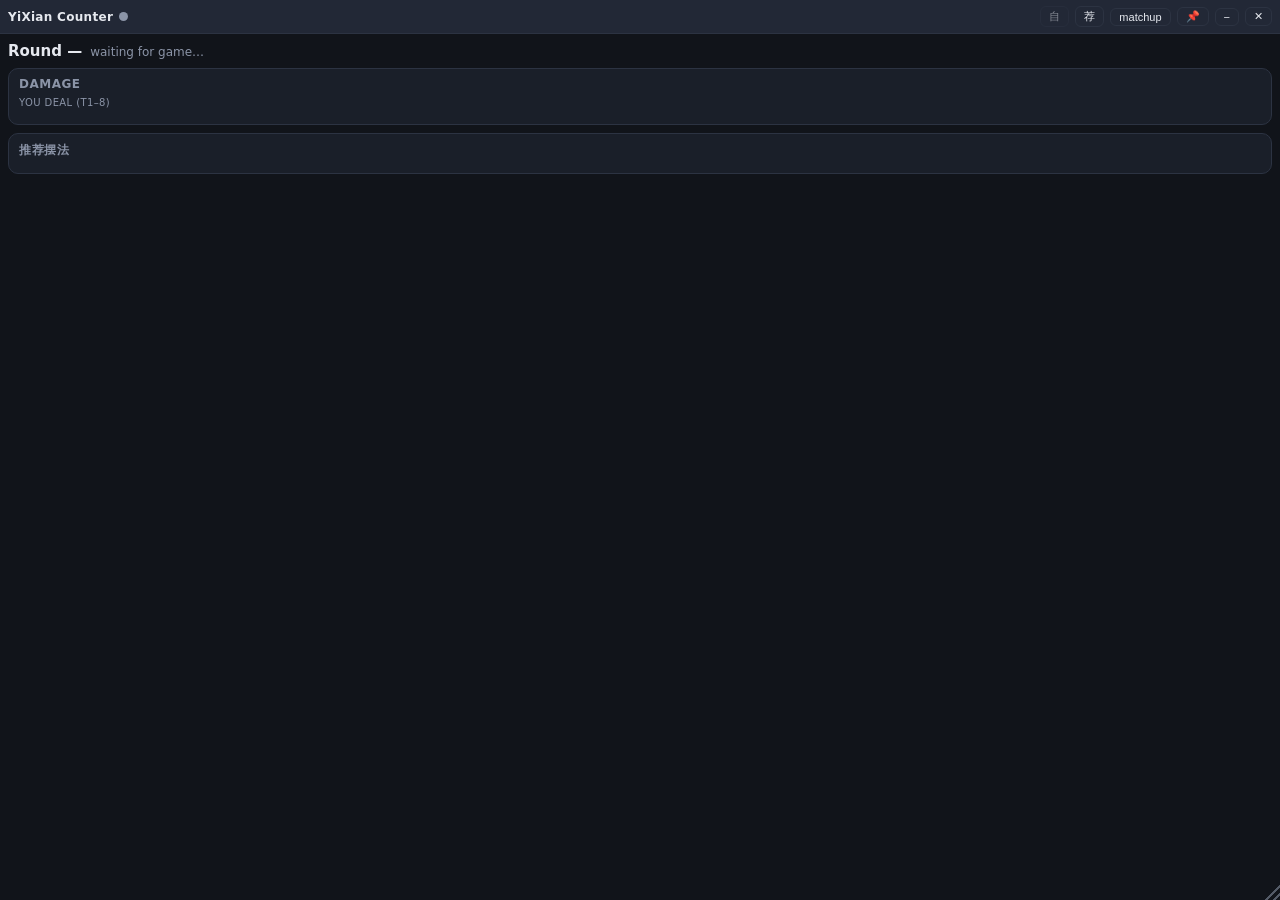
<file: web/index.html>
<!DOCTYPE html>
<html lang="en">
<head>
  <meta charset="UTF-8" />
  <meta name="viewport" content="width=device-width, initial-scale=1.0" />
  <title>YiXian Counter</title>
  <link rel="stylesheet" href="app.css" />
</head>
<body>
  <!-- Drag handle: the only region marked as the OS window-drag area. -->
  <header id="titlebar">
    <span class="title">YiXian Counter</span>
    <span id="status-dot" class="dot" title="proxy status"></span>
    <span class="spacer"></span>
    <button id="btn-auto" class="tbtn" title="自动打牌 开/关">自</button>
    <button id="btn-rec" class="tbtn" title="推荐摆法 开/关">荐</button>
    <button id="btn-mode" class="tbtn" title="Damage mode">matchup</button>
    <button id="btn-pin" class="tbtn" title="Always on top">📌</button>
    <button id="btn-min" class="tbtn" title="Minimize (Ctrl+H)">−</button>
    <button id="btn-quit" class="tbtn" title="Quit">✕</button>
  </header>

  <main id="content">
    <!-- Update banner — shown only when the updater discovers a newer
         version on Gitee at startup. Click "更新" → download + SHA256-verify
         + self-replace. Hidden by default. -->
    <section id="update-banner" class="update-banner" style="display:none">
      <span class="update-text">
        <strong>有新版本</strong>
        <span id="update-version" class="update-version"></span>
      </span>
      <button id="update-btn" class="update-btn">更新</button>
      <button id="update-dismiss" class="update-dismiss" title="dismiss">×</button>
    </section>

    <!-- Round / phase -->
    <section id="round-bar">
      <span id="round-label">Round —</span>
      <span id="phase-label" class="phase">waiting for game…</span>
    </section>

    <!-- Damage summary (the only data card in the main window — the
         YOU / OPPONENT / HAND cards moved to the counter window so this
         window can shrink to just the damage readout). -->
    <section class="card" id="damage-card">
      <h2>Damage <small id="damage-mode-note"></small></h2>
      <div class="dmg-row">
        <div class="dmg-col">
          <div class="dmg-label">you deal (T1–8)</div>
          <div class="dmg-headline">
            <span id="result-pill" class="result-pill" style="display:none"></span>
          </div>
        </div>
      </div>
      <div id="damage-turns" class="turns"></div>
    </section>

    <!-- 推荐摆法 — two suggestions computed locally by recommend.js:
         (1) 打赢对方上一轮牌面 (matchup win-rate), (2) 当前手牌伤害最大 (solo). -->
    <section class="card" id="recommend-card">
      <h2>推荐摆法 <small id="rec-status"></small></h2>
      <div id="rec-body"></div>
    </section>
  </main>

  <!-- Bottom-right drag handle. JS in ui.js wires it to a CSS-zoom resize
       that keeps content proportional (no stretching). -->
  <div id="resize-handle" title="Drag to resize"></div>

  <script src="yisim.bundle.js"></script>
  <script src="card_qi.js"></script>
  <script src="strategy_data.js"></script>
  <script src="recommend.js"></script>
  <script src="ui.js"></script>
</body>
</html>
</file>
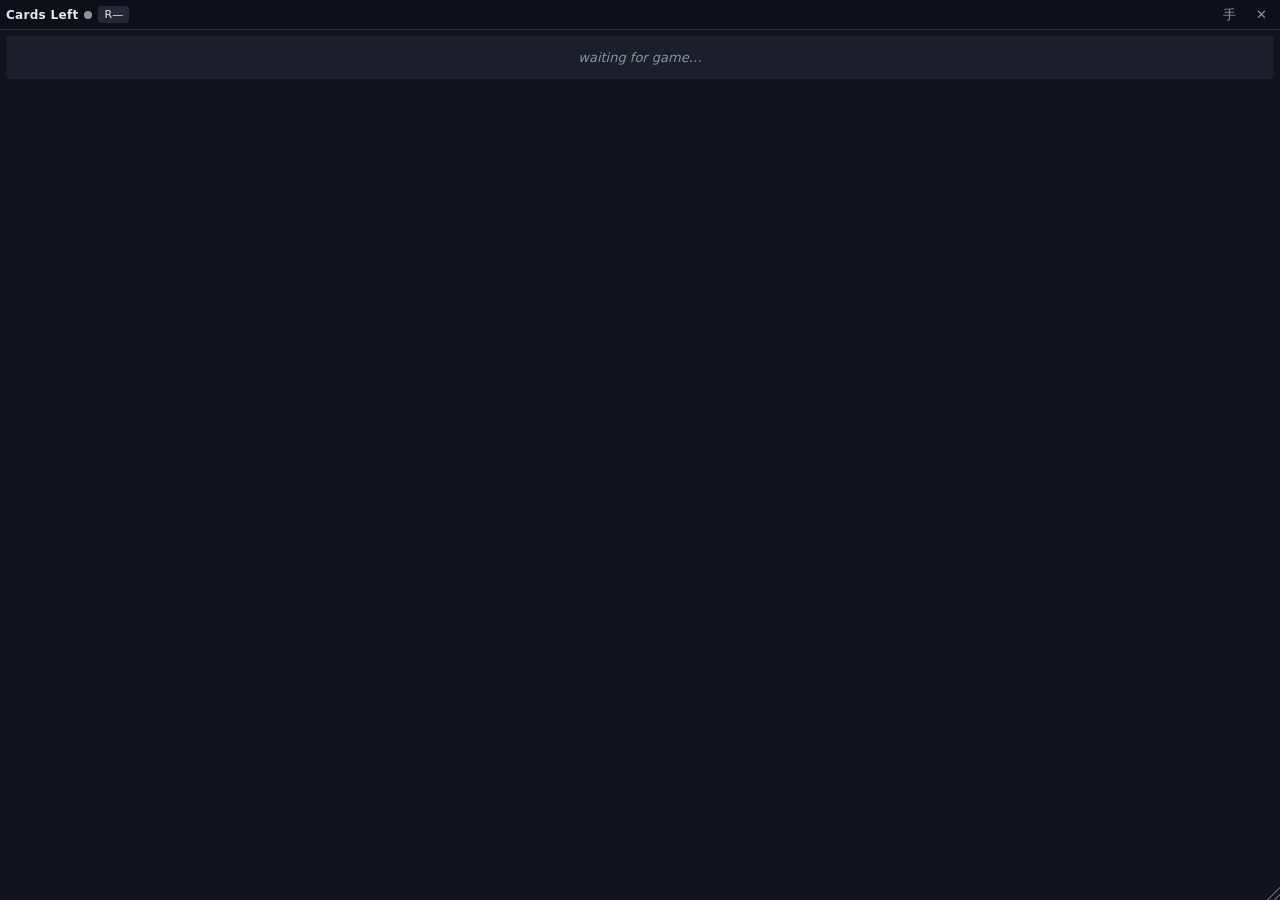
<file: web/counter.html>
<!DOCTYPE html>
<html lang="en">
<head>
  <meta charset="UTF-8" />
  <meta name="viewport" content="width=device-width, initial-scale=1.0" />
  <title>YiXian Counter — Cards Left</title>
  <link rel="stylesheet" href="counter.css" />
</head>
<body>
  <header id="titlebar">
    <span class="title">Cards Left</span>
    <span id="status-dot" class="dot" title="proxy status"></span>
    <span id="round-pill" class="round-pill">R—</span>
    <span class="spacer"></span>
    <button id="btn-hand-only" class="tbtn" title="只看手牌 / 显示全部">手</button>
    <button id="btn-quit" class="tbtn" title="Quit">✕</button>
  </header>

  <main id="content">
    <section class="card" id="counter-card">
      <div id="counter-list" class="counter">
        <span class="empty-note">waiting for game…</span>
      </div>
    </section>
  </main>

  <!-- Bottom-right drag handle for proportional resizing. -->
  <div id="resize-handle" title="Drag to resize"></div>

  <script src="counter.js"></script>
</body>
</html>
</file>
<file: web/app.css>
:root {
  --bg: #11141a;
  --panel: #1a1f29;
  --panel-2: #222836;
  --line: #2c3342;
  --text: #e6e9ef;
  --muted: #8b94a7;
  --accent: #6ea8fe;
  --good: #5ad19a;
  --warn: #f2c14e;
  --bad: #ef6f6f;
}

* { box-sizing: border-box; }

html, body {
  margin: 0;
  height: 100%;
  background: var(--bg);
  color: var(--text);
  font-family: "Segoe UI", system-ui, sans-serif;
  font-size: 13px;
  user-select: none;
  overflow: hidden;
}

/* ── Title bar (drag region) ─────────────────────────────────────────── */
#titlebar {
  -webkit-app-region: drag;
  display: flex;
  align-items: center;
  gap: 6px;
  height: 34px;
  padding: 0 8px;
  background: var(--panel-2);
  border-bottom: 1px solid var(--line);
}
#titlebar .title { font-weight: 600; font-size: 12px; letter-spacing: .3px; }
#titlebar .spacer { flex: 1; }
.dot {
  width: 9px; height: 9px; border-radius: 50%;
  background: var(--muted); transition: background .2s;
}
.dot.live { background: var(--good); }
.dot.stale { background: var(--warn); }
.tbtn {
  -webkit-app-region: no-drag;
  background: transparent;
  border: 1px solid var(--line);
  color: var(--text);
  border-radius: 6px;
  padding: 2px 8px;
  font-size: 11px;
  cursor: pointer;
}
.tbtn:hover { background: var(--panel); }

/* ── Content ─────────────────────────────────────────────────────────── */
/* No fixed `height: calc(100% - 34px)` here — when content was pinned to the
   window's inner height, body.scrollHeight echoed the window size and the
   resize-handle's height calc went into a feedback loop (only the width
   appeared to scale). With content sized to its children, scrollHeight
   reflects the real content height and the auto-fit/zoom flow works. */
#content {
  overflow-y: auto;
  padding: 8px;
  display: flex;
  flex-direction: column;
  gap: 8px;
}
#content::-webkit-scrollbar { width: 8px; }
#content::-webkit-scrollbar-thumb { background: var(--line); border-radius: 4px; }

#round-bar {
  display: flex; align-items: baseline; gap: 8px;
}
#round-label { font-weight: 700; font-size: 15px; }
.phase { color: var(--muted); font-size: 12px; }

.card {
  background: var(--panel);
  border: 1px solid var(--line);
  border-radius: 10px;
  padding: 8px 10px;
}
.card h2 {
  margin: 0 0 6px;
  font-size: 12px;
  font-weight: 600;
  color: var(--muted);
  text-transform: uppercase;
  letter-spacing: .5px;
  display: flex; justify-content: space-between; align-items: baseline;
}
.card h2 small { font-weight: 400; text-transform: none; letter-spacing: 0; }

.big-number { font-size: 30px; font-weight: 800; line-height: 1; color: var(--accent); }
.dmg-row { display: flex; gap: 16px; align-items: flex-end; }
.dmg-col { display: flex; flex-direction: column; gap: 2px; }
.dmg-label { font-size: 10px; color: var(--muted); text-transform: uppercase; letter-spacing: .4px; }
.dmg-headline { display: flex; align-items: center; gap: 8px; }
.result-pill {
  font-weight: 700; font-size: 11px; padding: 2px 7px; border-radius: 6px;
  letter-spacing: .3px; font-variant-numeric: tabular-nums;
}
.result-pill.win { background: rgba(90,209,154,.15); color: var(--good); border: 1px solid var(--good); }
.result-pill.lose { background: rgba(239,111,111,.15); color: var(--bad); border: 1px solid var(--bad); }
.result-pill.draw { background: var(--panel-2); color: var(--warn); border: 1px solid var(--warn); }
.turns {
  display: flex; flex-wrap: wrap; gap: 4px; margin-top: 6px;
}
.turns .turn {
  background: var(--panel-2); border: 1px solid var(--line);
  border-radius: 6px; padding: 2px 6px; font-size: 11px;
  font-variant-numeric: tabular-nums;
}
.turns .turn b { color: var(--good); }

/* Board: 8 slots in a grid */
.board {
  display: grid;
  grid-template-columns: repeat(4, 1fr);
  gap: 4px;
}
.slot {
  position: relative;
  background: var(--panel-2);
  border: 1px solid var(--line);
  border-radius: 6px;
  min-height: 40px;
  padding: 4px;
  font-size: 11px;
  display: flex; flex-direction: column; justify-content: center;
  text-align: center;
}
.slot.empty { color: var(--muted); opacity: .5; }
.slot.locked { color: var(--muted); opacity: .3; border-style: dashed; }
.slot .lv { color: var(--warn); font-size: 10px; }
/* Last card played in the simulated battle: green if you won, red if you lost. */
.slot.played-win {
  background: rgba(90,209,154,.18);
  border-color: var(--good);
}
.slot.played-lose {
  background: rgba(239,111,111,.18);
  border-color: var(--bad);
}
.slot.played-draw {
  background: rgba(242,193,78,.12);
  border-color: var(--warn);
}
.slot .end-turn {
  position: absolute; bottom: 1px; right: 4px;
  font-size: 9px; font-weight: 700; opacity: .9;
  letter-spacing: .2px;
}

/* Counter list */
.counter { display: flex; flex-direction: column; gap: 2px; }
.counter .row {
  display: flex; justify-content: space-between; align-items: center;
  padding: 2px 4px; border-radius: 4px;
}
.counter .row:nth-child(odd) { background: rgba(255,255,255,.02); }
.counter .row .n { font-variant-numeric: tabular-nums; font-weight: 600; }
.counter .row.low .n { color: var(--bad); }

/* Hand */
.hand { display: flex; flex-wrap: wrap; gap: 4px; }
.hand .chip {
  background: var(--panel-2); border: 1px solid var(--line);
  border-radius: 6px; padding: 3px 7px; font-size: 11px;
}
.hand .chip .lv { color: var(--warn); }
/* Seasonal "织梦" (dream-vase) sub-row under the hand. */
.hand-sub {
  margin-top: 6px; padding-top: 6px;
  border-top: 1px dashed var(--line);
  display: flex; flex-wrap: wrap; gap: 4px; align-items: center;
}
.hand-sub .sub-label {
  color: var(--accent); font-size: 10px; font-weight: 700;
  letter-spacing: .4px; margin-right: 4px;
}
.hand-sub .chip { border-color: var(--accent); opacity: .85; }

/* Fates */
.fates { display: flex; flex-wrap: wrap; gap: 4px; margin-bottom: 6px; }
.fate {
  background: var(--panel-2); border: 1px solid var(--line);
  border-radius: 6px; padding: 2px 6px; font-size: 10px; color: var(--muted);
}
.fate.applied { color: var(--accent); border-color: var(--accent); }

.empty-note { color: var(--muted); font-size: 11px; font-style: italic; }

/* Opponent "fates: unknown" placeholder. */
.fate.unknown { color: var(--muted); border-style: dashed; font-style: italic; }

/* Minimize: collapse everything except the titlebar (Ctrl+H / − button). */
body.collapsed > main { display: none; }
body.collapsed { height: 34px; min-height: 0; }


/* ── Bottom-right resize handle ───────────────────────────────────────── */
/* Frameless windows have no native resize edges. This handle hooks into a
   JS drag listener that calls pywebview.api.resize_main / resize_counter
   with the new (width, height). Content is scaled via CSS zoom so the UI
   stays proportional. */
#resize-handle {
  position: fixed;
  right: 0;
  bottom: 0;
  width: 16px;
  height: 16px;
  cursor: nwse-resize;
  z-index: 1000;
  /* Subtle visual marker — two diagonal lines like a typical grip. */
  background:
    linear-gradient(135deg,
      transparent 0%,
      transparent 50%,
      var(--muted) 50%,
      var(--muted) 60%,
      transparent 60%,
      transparent 75%,
      var(--muted) 75%,
      var(--muted) 85%,
      transparent 85%);
  opacity: .55;
  -webkit-app-region: no-drag;
}
#resize-handle:hover { opacity: 1; }

/* ── Update banner ────────────────────────────────────────────────────── */
/* Shown above the round bar when the updater discovers a newer version
   on Gitee at startup. Click "更新" to download + verify + self-replace. */
.update-banner {
  display: flex;
  align-items: center;
  gap: 6px;
  padding: 6px 10px;
  margin: 0 0 6px 0;
  background: #2a3344;
  border: 1px solid var(--accent);
  border-radius: 6px;
  font-size: 12px;
}
.update-banner .update-text { flex: 1; }
.update-banner .update-version {
  margin-left: 4px;
  color: var(--muted);
}
.update-banner .update-btn,
.update-banner .update-dismiss {
  background: var(--accent);
  color: #11141a;
  border: none;
  border-radius: 4px;
  padding: 3px 8px;
  font-size: 11px;
  font-weight: 600;
  cursor: pointer;
}
.update-banner .update-dismiss {
  background: transparent;
  color: var(--muted);
  padding: 3px 6px;
  font-size: 14px;
}
.update-banner .update-btn:hover { background: #87b8ff; }
.update-banner .update-btn:disabled { opacity: .6; cursor: wait; }

/* ── 推荐摆法 panel (recommend.js + ui.js) ─────────────────────────── */
#recommend-card .rec-block { margin-top: 6px; }
#recommend-card .rec-head {
  display: flex; align-items: baseline; gap: 6px; font-size: 12px; margin-bottom: 3px;
}
#recommend-card .rec-title { font-weight: 600; color: #cdd6f4; }
#recommend-card .rec-win  { color: #a6e3a1; font-weight: 700; }
#recommend-card .rec-win.low { color: #f9e2af; }
#recommend-card .rec-win.bad { color: #f38ba8; }
#recommend-card .rec-dmg  { color: #89b4fa; font-weight: 700; }
#recommend-card .rec-note { color: #7f849c; font-size: 10px; }
#recommend-card .rec-slots {
  display: flex; flex-wrap: wrap; gap: 3px;
}
#recommend-card .rec-slot {
  font-size: 11px; line-height: 1.4; padding: 1px 5px; border-radius: 5px;
  background: #313244; color: #cdd6f4; border: 1px solid #45475a; white-space: nowrap;
}
#recommend-card .rec-slot .pos { color: #6c7086; margin-right: 3px; }
#recommend-card .rec-slot.normal { color: #6c7086; font-style: italic; }
#recommend-card .rec-slot .lv { color: #f9e2af; font-size: 9px; margin-left: 2px; }
#recommend-card .rec-empty { color: #7f849c; font-size: 11px; }

/* v2 推荐: 先后手 banner + 对侧先后手行 */
#recommend-card .rec-order {
  font-size: 12px; font-weight: 700; color: #f9e2af; margin: 2px 0 4px;
  letter-spacing: .05em;
}
#recommend-card .rec-alt {
  display: flex; align-items: baseline; gap: 6px; font-size: 12px;
  margin: 2px 0 6px; padding-left: 4px;
}
#recommend-card .rec-title2 { color: #9aa6d6; font-weight: 600; }
</file>
<file: web/counter.css>
:root {
  --bg: #11141a;
  --panel: #1a1f29;
  --panel-2: #232a36;
  --text: #e6e8ee;
  --muted: #8a93a6;
  --accent: #6fb1ff;
  --warn: #f5a142;
}

* { box-sizing: border-box; }

html, body {
  margin: 0;
  padding: 0;
  background: var(--bg);
  color: var(--text);
  font-family: "Segoe UI", system-ui, -apple-system, sans-serif;
  font-size: 13px;
  user-select: none;
  overflow: hidden;
}

#titlebar {
  -webkit-app-region: drag;
  height: 30px;
  display: flex;
  align-items: center;
  padding: 0 6px;
  background: #0d1016;
  border-bottom: 1px solid #2a3140;
  gap: 6px;
}

#titlebar .title {
  font-weight: 600;
  font-size: 12px;
  letter-spacing: 0.3px;
}

#titlebar .spacer { flex: 1; }

.tbtn {
  -webkit-app-region: no-drag;
  background: transparent;
  color: var(--muted);
  border: none;
  font-size: 13px;
  padding: 2px 7px;
  cursor: pointer;
  border-radius: 3px;
}
.tbtn:hover { background: var(--panel-2); color: var(--text); }

.dot {
  width: 8px; height: 8px; border-radius: 50%;
  background: var(--muted);
}
.dot.live { background: #4ade80; box-shadow: 0 0 4px #4ade80; }

.round-pill {
  background: var(--panel-2);
  color: var(--text);
  font-size: 11px;
  padding: 2px 6px;
  border-radius: 3px;
}

#content {
  padding: 6px;
}

.card {
  background: var(--panel);
  border-radius: 4px;
  padding: 6px;
}

.counter {
  display: flex;
  flex-direction: column;
  gap: 2px;
}

.counter-row {
  display: flex;
  justify-content: space-between;
  align-items: center;
  padding: 4px 6px;
  background: var(--panel-2);
  border-radius: 3px;
  font-size: 12px;
}
.counter-row.zero { opacity: 0.4; }
.counter-row.low { border-left: 2px solid var(--warn); }

/* Cards currently in your hand — pinned to the top and highlighted so you can
   see at a glance how many copies of each are left in the deck. */
.counter-row.in-hand {
  background: #243247;
  box-shadow: inset 0 0 0 1px var(--accent);
}
.counter-row.in-hand.low { border-left: 2px solid var(--warn); }
.counter-row.in-hand .counter-name { color: #cfe2ff; font-weight: 600; }

/* Separator between the pinned hand group and the rest of the deck. */
.counter-divider {
  height: 1px;
  background: #2a3140;
  margin: 3px 2px;
}

/* Active state for the "hand only" toggle. */
.tbtn.active { background: var(--accent); color: #0d1016; }
.tbtn.active:hover { background: var(--accent); color: #0d1016; }

.counter-name { color: var(--text); }
.counter-count {
  font-weight: 600;
  color: var(--accent);
  font-variant-numeric: tabular-nums;
}
.counter-row.zero .counter-count { color: var(--muted); }

.empty-note {
  color: var(--muted);
  font-style: italic;
  padding: 8px;
  text-align: center;
}


/* ── Bottom-right resize handle (same pattern as the main window) ───── */
#resize-handle {
  position: fixed;
  right: 0;
  bottom: 0;
  width: 14px;
  height: 14px;
  cursor: nwse-resize;
  z-index: 1000;
  background:
    linear-gradient(135deg,
      transparent 0%,
      transparent 50%,
      var(--muted) 50%,
      var(--muted) 60%,
      transparent 60%,
      transparent 75%,
      var(--muted) 75%,
      var(--muted) 85%,
      transparent 85%);
  opacity: .55;
  -webkit-app-region: no-drag;
}
#resize-handle:hover { opacity: 1; }
</file>
